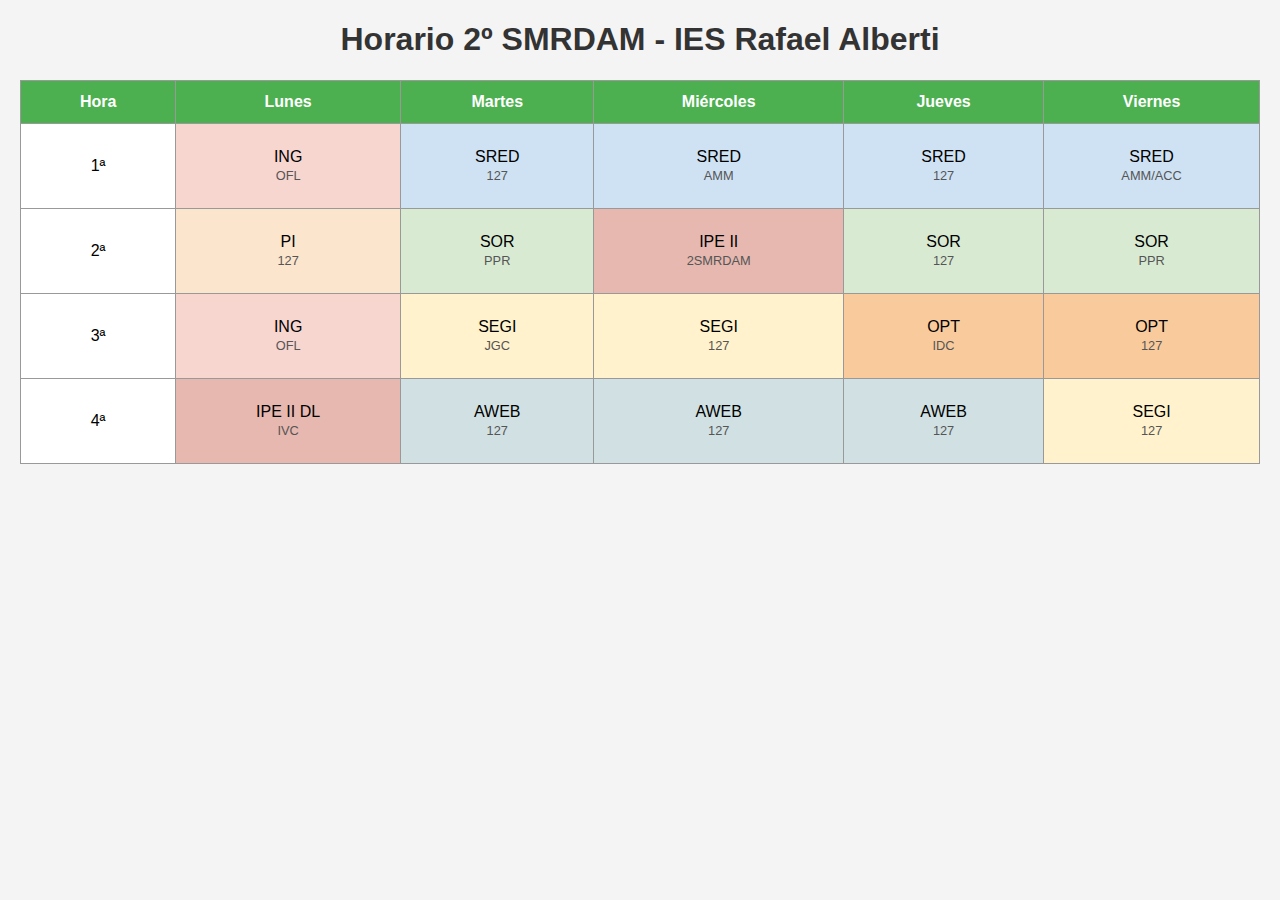
<file: webs/horarios.html>
<!DOCTYPE html>
<html lang="es">
<head>
    <meta charset="UTF-8">
    <meta name="viewport" content="width=device-width, initial-scale=1.0">
    <title>Horario 2º SMRDAM - IES Rafael Alberti</title>
    <style>
        body {
            font-family: Arial, sans-serif;
            background-color: #f4f4f4;
            margin: 20px;
        }

        h1 {
            text-align: center;
            color: #333;
        }

        table {
            width: 100%;
            border-collapse: collapse;
            margin-top: 20px;
            background-color: white;
        }

        th, td {
            border: 1px solid #999;
            text-align: center;
            padding: 12px;
        }

        th {
            background-color: #4CAF50;
            color: white;
        }

        td {
            height: 60px;
        }

        /* Colores por asignatura */
        .ING { background-color: #f7d6d0; }
        .PI { background-color: #fce5cd; }
        .SRED { background-color: #cfe2f3; }
        .SOR { background-color: #d9ead3; }
        .IPEII { background-color: #e6b8af; }
        .SEGI { background-color: #fff2cc; }
        .AWEB { background-color: #d0e0e3; }
        .OPT { background-color: #f9cb9c; }

        .prof {
            font-size: 0.8em;
            color: #555;
        }
    </style>
</head>
<body>
    <h1>Horario 2º SMRDAM - IES Rafael Alberti</h1>

    <table>
        <tr>
            <th>Hora</th>
            <th>Lunes</th>
            <th>Martes</th>
            <th>Miércoles</th>
            <th>Jueves</th>
            <th>Viernes</th>
        </tr>
        <tr>
            <td>1ª</td>
            <td class="ING">ING<br><span class="prof">OFL</span></td>
            <td class="SRED">SRED<br><span class="prof">127</span></td>
            <td class="SRED">SRED<br><span class="prof">AMM</span></td>
            <td class="SRED">SRED<br><span class="prof">127</span></td>
            <td class="SRED">SRED<br><span class="prof">AMM/ACC</span></td>
        </tr>
        <tr>
            <td>2ª</td>
            <td class="PI">PI<br><span class="prof">127</span></td>
            <td class="SOR">SOR<br><span class="prof">PPR</span></td>
            <td class="IPEII">IPE II<br><span class="prof">2SMRDAM</span></td>
            <td class="SOR">SOR<br><span class="prof">127</span></td>
            <td class="SOR">SOR<br><span class="prof">PPR</span></td>
        </tr>
        <tr>
            <td>3ª</td>
            <td class="ING">ING<br><span class="prof">OFL</span></td>
            <td class="SEGI">SEGI<br><span class="prof">JGC</span></td>
            <td class="SEGI">SEGI<br><span class="prof">127</span></td>
            <td class="OPT">OPT<br><span class="prof">IDC</span></td>
            <td class="OPT">OPT<br><span class="prof">127</span></td>
        </tr>
        <tr>
            <td>4ª</td>
            <td class="IPEII">IPE II DL<br><span class="prof">IVC</span></td>
            <td class="AWEB">AWEB<br><span class="prof">127</span></td>
            <td class="AWEB">AWEB<br><span class="prof">127</span></td>
            <td class="AWEB">AWEB<br><span class="prof">127</span></td>
            <td class="SEGI">SEGI<br><span class="prof">127</span></td>
        </tr>
    </table>
</body>
</html>
</file>
